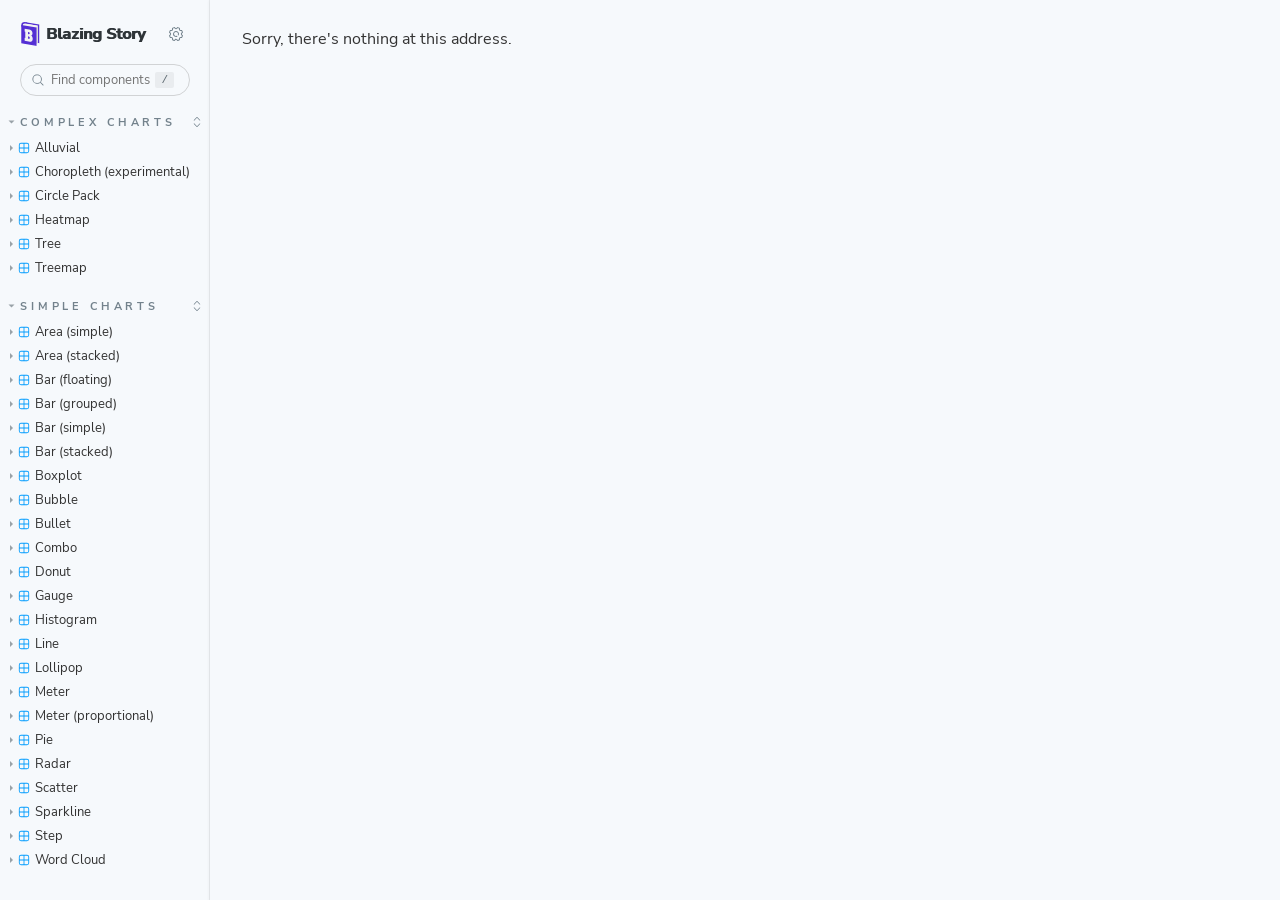
<file: BlazorCarbonCharts.Stories.Wasm/wwwroot/index.html>
<!DOCTYPE html>
<html lang="en">

<head>
    <meta charset="utf-8" />
    <meta name="viewport" content="width=device-width, initial-scale=1.0" />
    <title>BlazorCarbonCharts.Stories.Wasm</title>
    <base href="/" />
    <!--
    If you need to add <link> or <script> elements to include CSS or JavaScript files 
    for canvas views of your Stories, 
    YOU SHOULD DO THAT IN THE "iframe.html" FILE, NOT HERE.
    -->
    <link rel="stylesheet" href="css/blazor-ui.css" />
</head>

<body>
    <div id="app">
        <div class="loading-progress">
            <svg>
                <circle r="40%" cx="50%" cy="50%" />
                <circle r="40%" cx="50%" cy="50%" />
            </svg>
            <div class="text"></div>
            <img src="_content/BlazingStory/images/icon.min.svg" />
        </div>
    </div>

    <div id="blazor-error-ui">
        An unhandled error has occurred.
        <a href="" class="reload">Reload</a>
        <a class="dismiss">🗙</a>
    </div>

    <!--
    If you need to add <script> elements to include JavaScript files for canvas views of your Stories, 
    YOU SHOULD DO THAT IN THE "iframe.html" FILE, NOT HERE.
    -->
    <script src="_framework/blazor.webassembly.js"></script>
</body>

</html>
</file>
<file: BlazorCarbonCharts.Stories.Wasm/wwwroot/css/blazor-ui.css>
#blazor-error-ui {
    background: #ffffe0;
    bottom: 0;
    box-shadow: 0 -1px 2px rgba(0, 0, 0, .2);
    display: none;
    left: 0;
    padding: .6rem 1.25rem .7rem 1.25rem;
    position: fixed;
    right: 0;
    z-index: 1000
}

#blazor-error-ui .dismiss {
    cursor: pointer;
    position: absolute;
    right: .75rem;
    top: .5rem
}

.blazor-error-boundary {
    background: url([data-uri]) no-repeat 1rem/1.8rem, #b32121;
    padding: 1rem 1rem 1rem 3.7rem;
    color: white;
}

.blazor-error-boundary::after {
    content: "An error has occurred."
}

.loading-progress {
    position: fixed;
    inset: 0;
    background: #f6f9fc;
}

.loading-progress svg {
    position: relative;
    display: block;
    width: 8rem;
    height: 8rem;
    margin: 20vh auto 1rem auto;
}

.loading-progress svg circle {
    fill: none;
    stroke: #e0e0e0;
    stroke-width: 0.6rem;
    transform-origin: 50% 50%;
    transform: rotate(-90deg);
}

.loading-progress svg circle:last-child {
    stroke: #542fd4;
    stroke-dasharray: calc(3.141 * var(--blazor-load-percentage, 0%) * 0.8), 500%;
    transition: stroke-dasharray 0.05s ease-in-out;
}

.loading-progress img {
    position: absolute;
    width: 44px;
    height: 44px;
    margin: auto;
    inset: calc(20vh + 3.2rem - 22px) 0 auto 0;
}

.loading-progress .text {
    position: absolute;
    text-align: center;
    font-weight: bold;
    inset: calc(20vh + 4.8rem) 0 auto 0.2rem;
}

.loading-progress .text:after {
    content: var(--blazor-load-percentage-text, "Loading");
}

@media (prefers-color-scheme: dark) {
    .loading-progress {
        background-color: #222425;
    }

    .loading-progress svg circle {
        stroke: #393a3b;
    }

    .loading-progress .text {
        color: #c9cdcf;
    }
}
</file>
